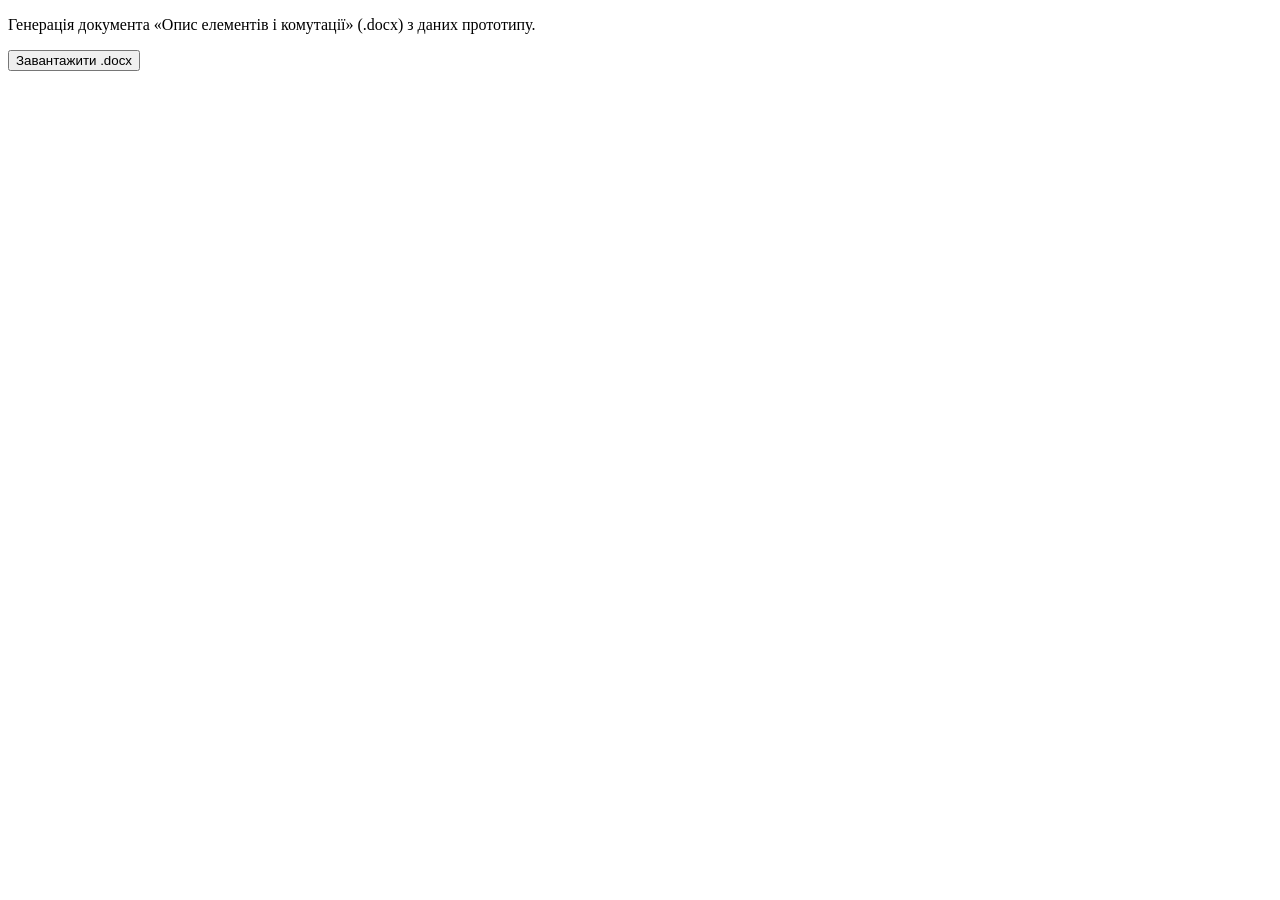
<file: tools/export-docx.html>
<!doctype html>
<html lang="uk"><head><meta charset="utf-8"><title>Експорт опису комутації</title>
<script src="../js/core/theme.js"></script></head>
<body>
<p>Генерація документа «Опис елементів і комутації» (.docx) з даних прототипу.</p>
<button id="go">Завантажити .docx</button>
<pre id="b64" hidden></pre>
<script src="../js/core/util.js"></script>
<script src="../js/core/store.js"></script>
<script src="../js/data/real-schedule.js"></script>
<script src="../js/core/schedule-import.js"></script>
<script src="../js/data/building.js"></script>
<script src="../js/data/territory.js"></script>
<script src="../js/data/devices-i3.js"></script>
<script src="../js/core/uni-events.js"></script>
<script src="../js/core/schedule.js"></script>
<script src="../js/core/scenarios.js"></script>
<script src="../js/core/power.js"></script>
<script src="../js/core/sensors.js"></script>
<script src="../js/core/i3-adapter.js"></script>
<script src="../js/core/security.js"></script>
<script src="../js/core/devices.js"></script>
<script src="../js/core/wiring.js"></script>
<script src="../js/core/faults.js"></script>
<script src="../js/core/control.js"></script>
<script src="../js/tools/docx.js"></script>
<script src="../js/tools/wiring-doc.js"></script>
<script>
  document.getElementById('go').onclick = SK.wiringDoc.download;
  /* tools/export-docx.html#b64 — вивести файл як base64 (для автоматичної збірки) */
  if (location.hash === '#b64') {
    var b = SK.wiringDoc.build(), s = '';
    for (var i = 0; i < b.length; i += 0x8000) s += String.fromCharCode.apply(null, b.subarray(i, i + 0x8000));
    var el = document.getElementById('b64'); el.textContent = btoa(s); el.hidden = false;
  }
</script>
</body></html>
</file>
